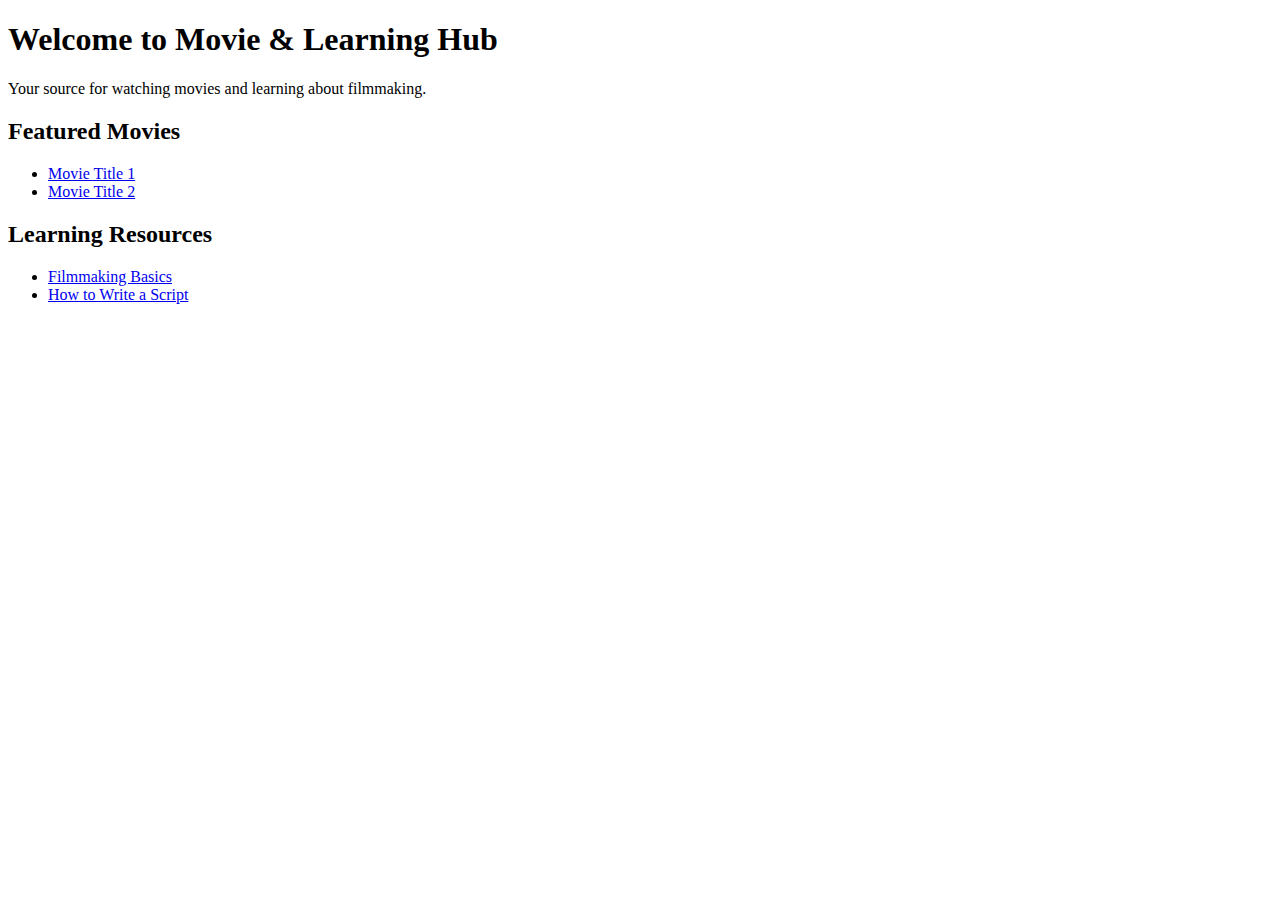
<file: msan.html>
<!DOCTYPE html>
<html lang="en">
<head>
    <meta charset="UTF-8">
    <meta name="viewport" content="width=device-width, initial-scale=1.0">
    <title>Movie & Learning Hub</title>
</head>
<body>
    <h1>Welcome to Movie & Learning Hub</h1>
    <p>Your source for watching movies and learning about filmmaking.</p>
    <h2>Featured Movies</h2>
    <ul>
        <li><a href="movie1_link">Movie Title 1</a></li>
        <li><a href="movie2_link">Movie Title 2</a></li>
    </ul>
    <h2>Learning Resources</h2>
    <ul>
        <li><a href="learning_article1_link">Filmmaking Basics</a></li>
        <li><a href="learning_article2_link">How to Write a Script</a></li>
    </ul>
</body>
</html>
</file>
